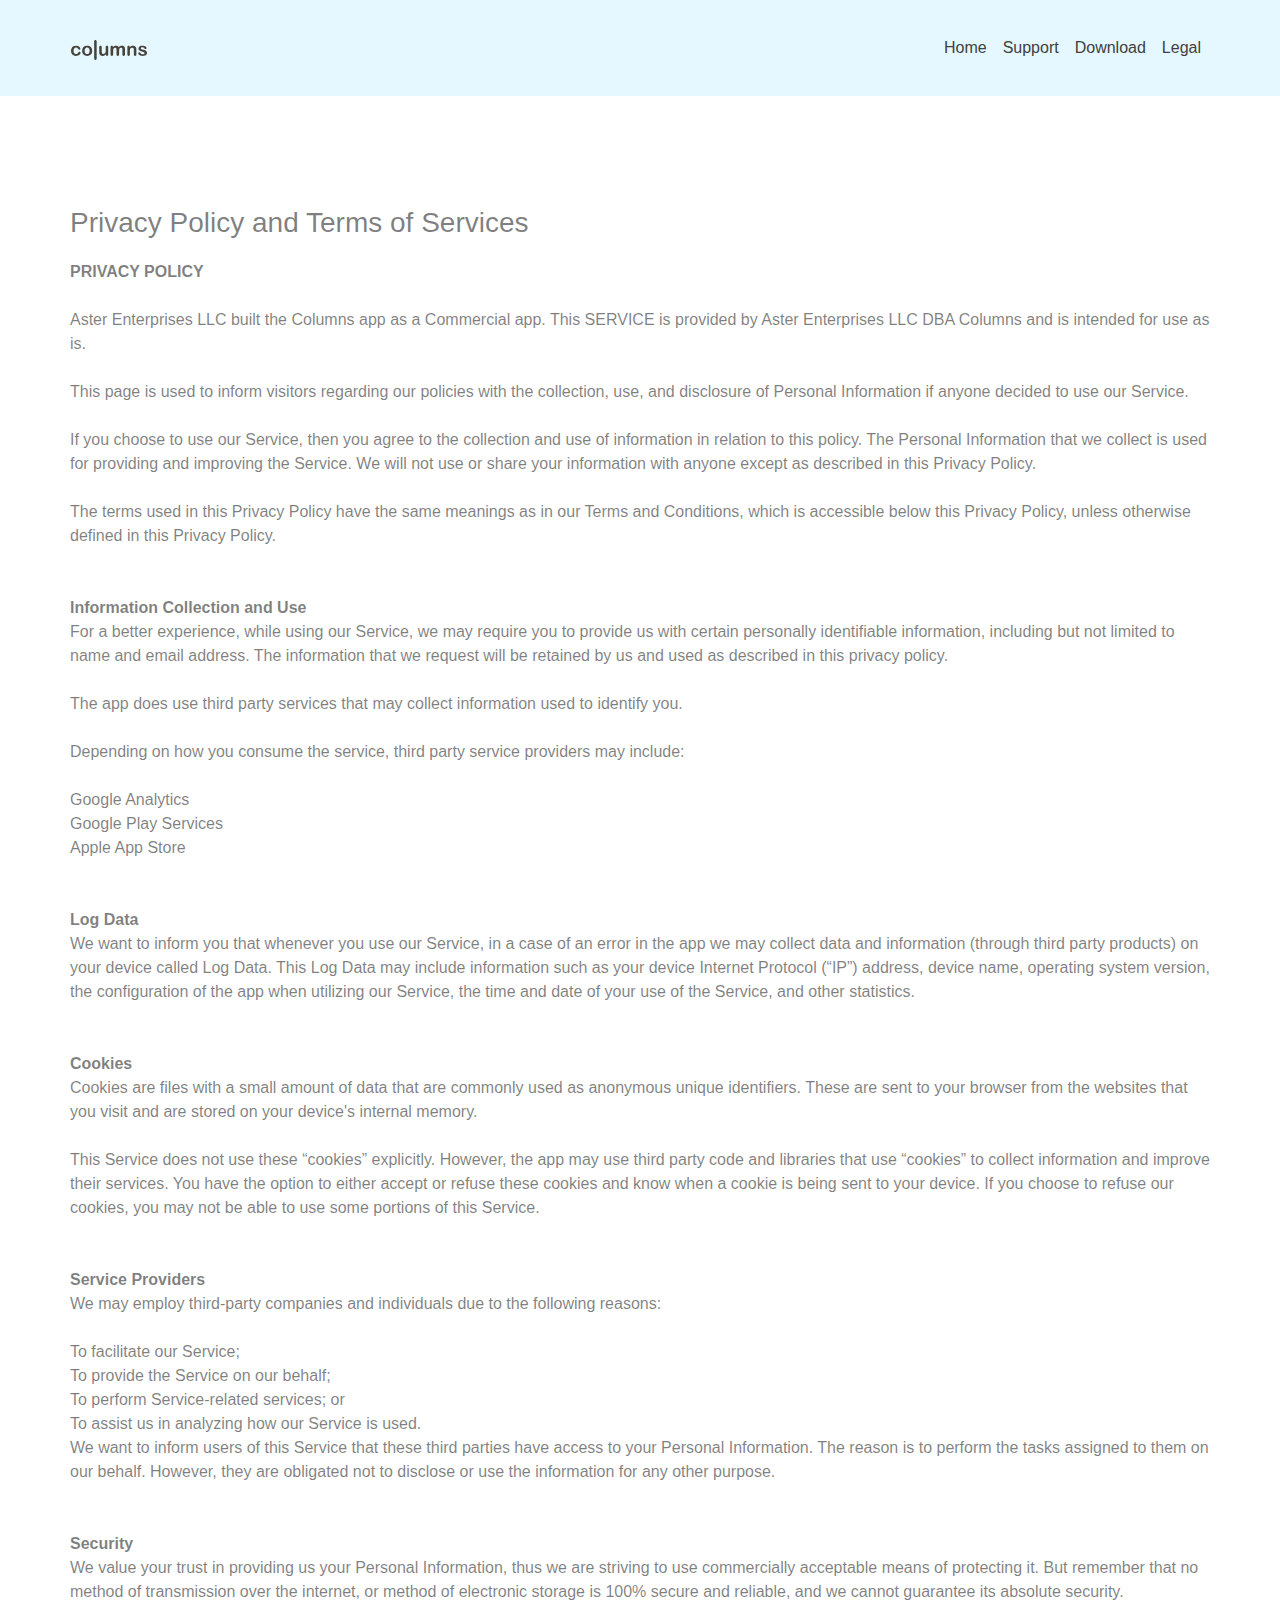
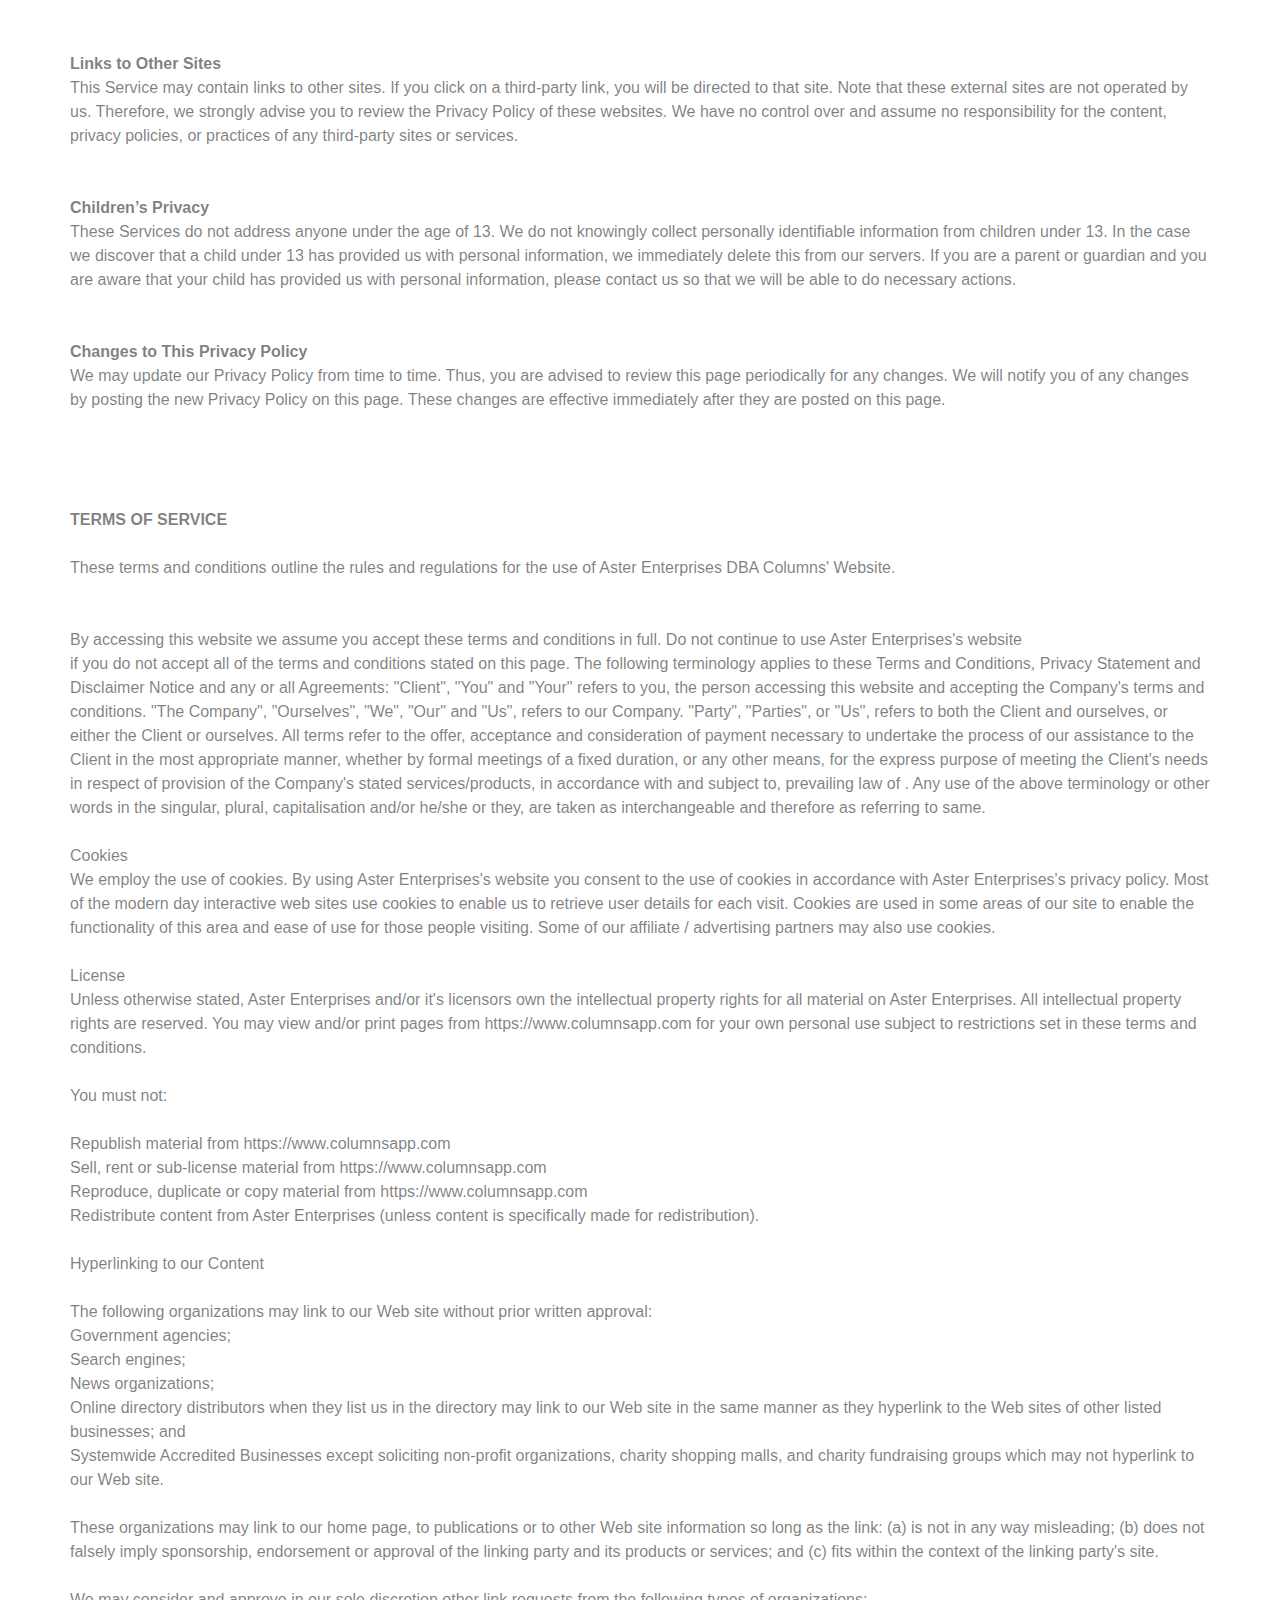
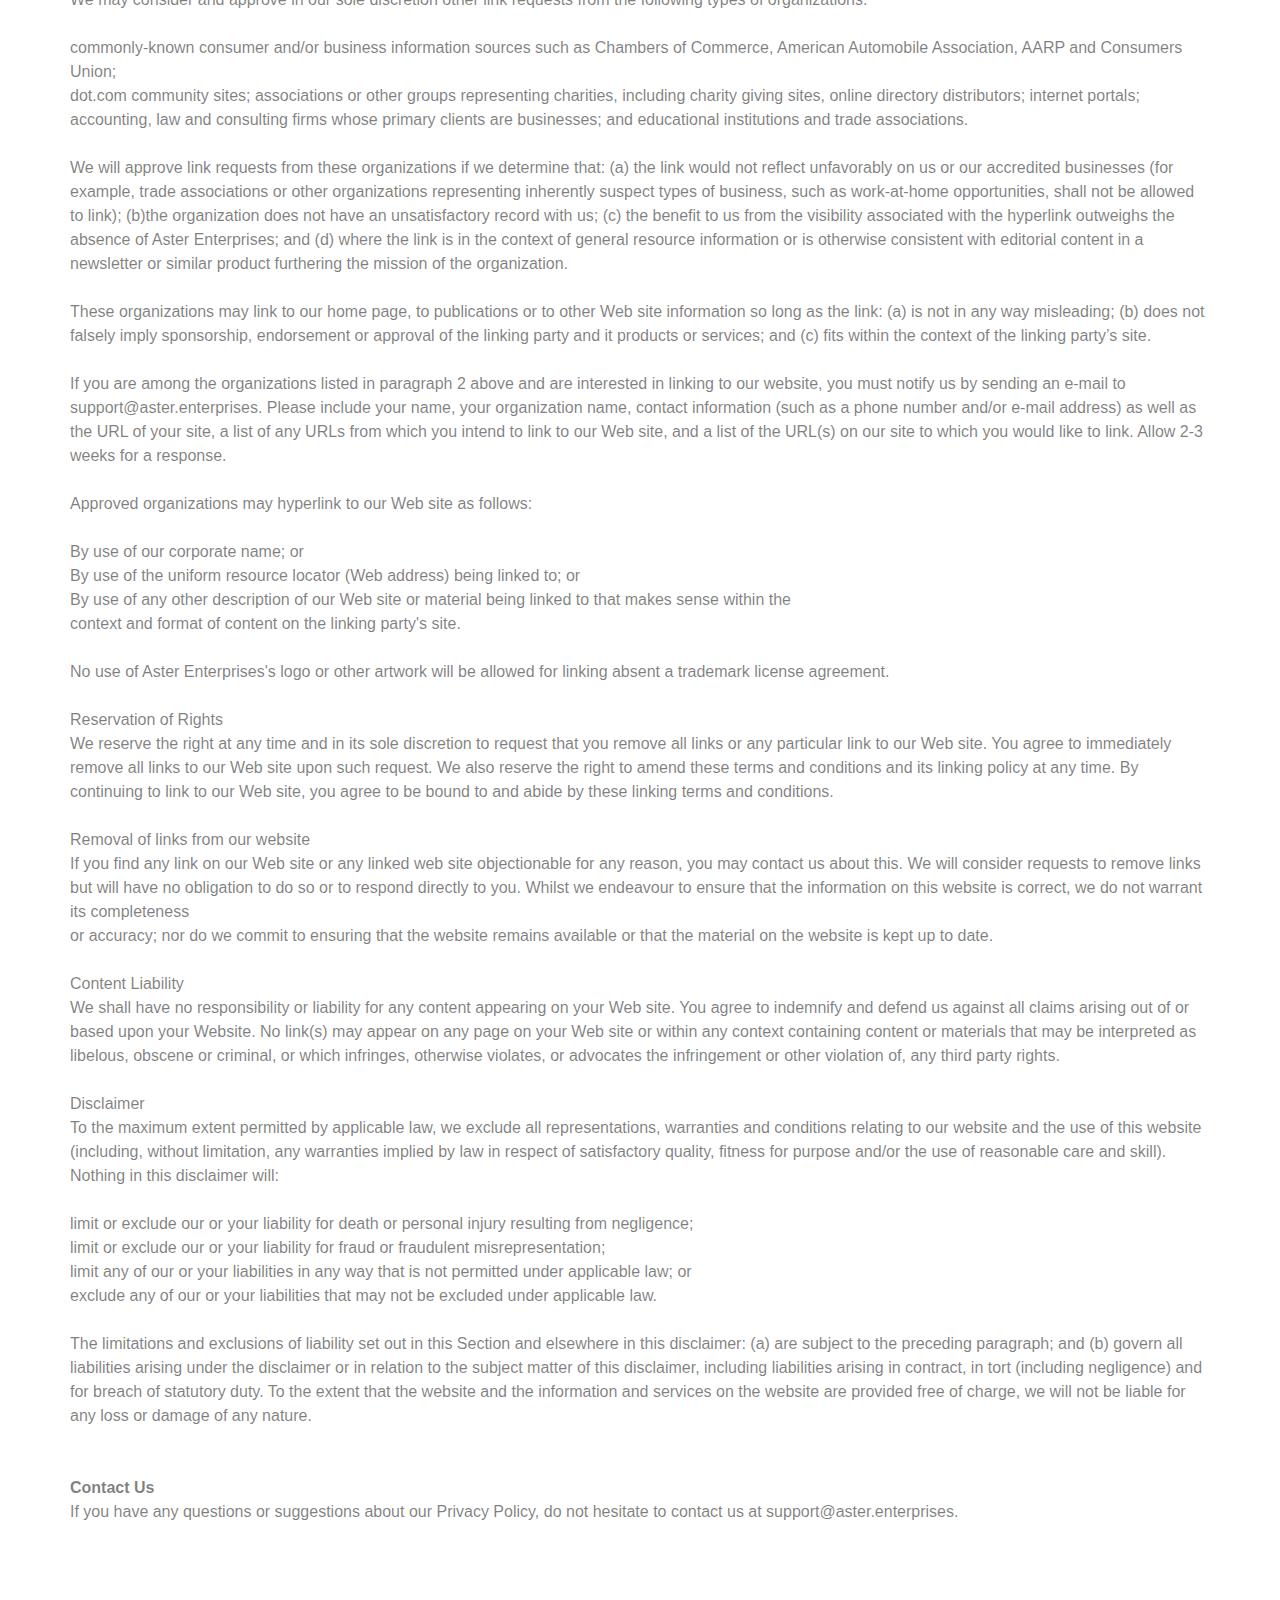
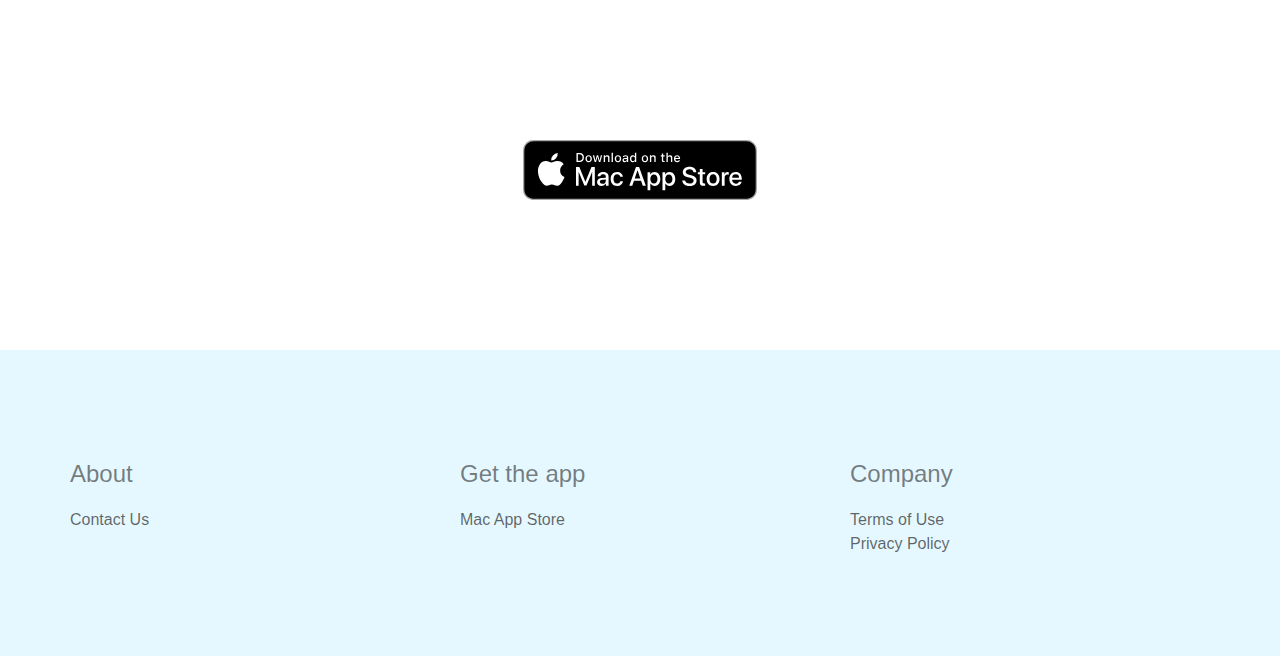
<file: legal.html>
<!doctype html><html><head>  <meta charset="utf-8">  <meta name="keywords" content="">  <meta name="description" content="">  <meta name="viewport" content="width=device-width, initial-scale=1.0, viewport-fit=cover">  <link rel="shortcut icon" type="image/png" href="favicon.ico?763?9536?679">  <link rel="stylesheet" type="text/css" href="./css/bootstrap.min.css?8918"><link rel="stylesheet" type="text/css" href="style.css?4057"><link rel="stylesheet" type="text/css" href="./css/font-awesome.min.css">  <title>Legal</title>  <!-- Analytics --><!-- Global site tag (gtag.js) - Google Analytics -->  <script async="" src="https://www.googletagmanager.com/gtag/js?id=G-P4EZGR131Y"></script>  <script> window.dataLayer = window.dataLayer || []; function gtag() { dataLayer.push(arguments); } gtag('js', new Date()); gtag('config', 'G-P4EZGR131Y');  </script><!-- Analytics END -->  </head><body><!-- Main container --><div class="page-container">  <!-- bloc-0 --><div class="bloc bgc-bubbles l-bloc" id="bloc-0"><div class="container bloc-sm"><div class="row"><div class="col"><nav class="navbar navbar-light row navbar-expand-md" role="navigation"><a class="navbar-brand" href="index.html"><img src="img/columns_word_svg.svg" alt="logo" /></a><button id="nav-toggle" type="button" class="ml-auto ui-navbar-toggler navbar-toggler border-0 p-0" data-toggle="collapse" data-target=".navbar-35264" aria-expanded="false" aria-label="Toggle navigation"><span class="navbar-toggler-icon"></span></button><div class="collapse navbar-collapse navbar-35264"><ul class="site-navigation nav navbar-nav ml-auto"><li class="nav-item"><a href="index.html" class="nav-link">Home</a></li><li class="nav-item"><a href="support.html" class="nav-link a-btn">Support</a></li><li class="nav-item"><a href="https://apps.apple.com/us/app/columns-two-column-notes/id1493839821" class="nav-link a-btn" target="_blank">Download</a></li><li class="nav-item"><a href="legal.html" class="a-btn nav-link">Legal</a></li></ul></div></nav></div></div></div></div><!-- bloc-0 END --><!-- bloc-15 --><div class="bloc l-bloc" id="bloc-15"><div class="container bloc-lg"><div class="row"><div class="col"><h3 class="mg-md">Privacy Policy and Terms of Services</h3><p><strong>PRIVACY POLICY</strong><br><br>Aster Enterprises LLC built the Columns app as a Commercial app. This SERVICE is provided by Aster Enterprises LLC DBA Columns and is intended for use as is.<br><br>This page is used to inform visitors regarding our policies with the collection, use, and disclosure of Personal Information if anyone decided to use our Service.<br><br>If you choose to use our Service, then you agree to the collection and use of information in relation to this policy. The Personal Information that we collect is used for providing and improving the Service. We will not use or share your information with anyone except as described in this Privacy Policy.<br><br>The terms used in this Privacy Policy have the same meanings as in our Terms and Conditions, which is accessible below this Privacy Policy, unless otherwise defined in this Privacy Policy.<br><br><br><strong>Information Collection and Use</strong><br>For a better experience, while using our Service, we may require you to provide us with certain personally identifiable information, including but not limited to name and email address. The information that we request will be retained by us and used as described in this privacy policy.<br><br>The app does use third party services that may collect information used to identify you.<br><br>Depending on how you consume the service, third party service providers may include:<br><br>Google Analytics<br>Google Play Services<br>Apple App Store<br><br><br><strong>Log Data</strong><br>We want to inform you that whenever you use our Service, in a case of an error in the app we may collect data and information (through third party products) on your device called Log Data. This Log Data may include information such as your device Internet Protocol (“IP”) address, device name, operating system version, the configuration of the app when utilizing our Service, the time and date of your use of the Service, and other statistics.<br><br><br><strong>Cookies</strong><br>Cookies are files with a small amount of data that are commonly used as anonymous unique identifiers. These are sent to your browser from the websites that you visit and are stored on your device's internal memory.<br><br>This Service does not use these “cookies” explicitly. However, the app may use third party code and libraries that use “cookies” to collect information and improve their services. You have the option to either accept or refuse these cookies and know when a cookie is being sent to your device. If you choose to refuse our cookies, you may not be able to use some portions of this Service.<br><br><br><strong>Service Providers</strong><br>We may employ third-party companies and individuals due to the following reasons:<br><br>To facilitate our Service;<br>To provide the Service on our behalf;<br>To perform Service-related services; or<br>To assist us in analyzing how our Service is used.<br>We want to inform users of this Service that these third parties have access to your Personal Information. The reason is to perform the tasks assigned to them on our behalf. However, they are obligated not to disclose or use the information for any other purpose.<br><br><br><strong>Security</strong><br>We value your trust in providing us your Personal Information, thus we are striving to use commercially acceptable means of protecting it. But remember that no method of transmission over the internet, or method of electronic storage is 100% secure and reliable, and we cannot guarantee its absolute security.<br><br><br><strong>Links to Other Sites</strong><br>This Service may contain links to other sites. If you click on a third-party link, you will be directed to that site. Note that these external sites are not operated by us. Therefore, we strongly advise you to review the Privacy Policy of these websites. We have no control over and assume no responsibility for the content, privacy policies, or practices of any third-party sites or services.<br><br><br><strong>Children&rsquo;s Privacy</strong><br>These Services do not address anyone under the age of 13. We do not knowingly collect personally identifiable information from children under 13. In the case we discover that a child under 13 has provided us with personal information, we immediately delete this from our servers. If you are a parent or guardian and you are aware that your child has provided us with personal information, please contact us so that we will be able to do necessary actions.<br><br><br><strong>Changes to This Privacy Policy</strong><br>We may update our Privacy Policy from time to time. Thus, you are advised to review this page periodically for any changes. We will notify you of any changes by posting the new Privacy Policy on this page. These changes are effective immediately after they are posted on this page.<br><br><br><br><br><strong>TERMS OF SERVICE</strong><br><br>These terms and conditions outline the rules and regulations for the use of Aster Enterprises DBA Columns' Website.<br><br><br>By accessing this website we assume you accept these terms and conditions in full. Do not continue to use Aster Enterprises's website<br>if you do not accept all of the terms and conditions stated on this page. The following terminology applies to these Terms and Conditions, Privacy Statement and Disclaimer Notice and any or all Agreements: "Client", "You" and "Your" refers to you, the person accessing this website and accepting the Company's terms and conditions. "The Company", "Ourselves", "We", "Our" and "Us", refers to our Company. "Party", "Parties", or "Us", refers to both the Client and ourselves, or either the Client or ourselves. All terms refer to the offer, acceptance and consideration of payment necessary to undertake the process of our assistance to the Client in the most appropriate manner, whether by formal meetings of a fixed duration, or any other means, for the express purpose of meeting the Client's needs in respect of provision of the Company's stated services/products, in accordance with and subject to, prevailing law of . Any use of the above terminology or other words in the singular, plural, capitalisation and/or he/she or they, are taken as interchangeable and therefore as referring to same.<br><br>Cookies <br>We employ the use of cookies. By using Aster Enterprises's website you consent to the use of cookies in accordance with Aster Enterprises's privacy policy. Most of the modern day interactive web sites use cookies to enable us to retrieve user details for each visit. Cookies are used in some areas of our site to enable the functionality of this area and ease of use for those people visiting. Some of our affiliate / advertising partners may also use cookies.<br><br>License<br>Unless otherwise stated, Aster Enterprises and/or it's licensors own the intellectual property rights for all material on Aster Enterprises. All intellectual property rights are reserved. You may view and/or print pages from https://www.columnsapp.com for your own personal use subject to restrictions set in these terms and conditions.<br><br>You must not:<br><br>Republish material from https://www.columnsapp.com<br>Sell, rent or sub-license material from https://www.columnsapp.com<br>Reproduce, duplicate or copy material from https://www.columnsapp.com<br>Redistribute content from Aster Enterprises (unless content is specifically made for redistribution).<br><br>Hyperlinking to our Content<br><br>The following organizations may link to our Web site without prior written approval:<br>Government agencies;<br>Search engines;<br>News organizations;<br>Online directory distributors when they list us in the directory may link to our Web site in the same manner as they hyperlink to the Web sites of other listed businesses; and<br>Systemwide Accredited Businesses except soliciting non-profit organizations, charity shopping malls, and charity fundraising groups which may not hyperlink to our Web site.<br><br>These organizations may link to our home page, to publications or to other Web site information so long as the link: (a) is not in any way misleading; (b) does not falsely imply sponsorship, endorsement or approval of the linking party and its products or services; and (c) fits within the context of the linking party's site.<br><br>We may consider and approve in our sole discretion other link requests from the following types of organizations:<br><br>commonly-known consumer and/or business information sources such as Chambers of Commerce, American Automobile Association, AARP and Consumers Union;<br>dot.com community sites; associations or other groups representing charities, including charity giving sites, online directory distributors; internet portals; accounting, law and consulting firms whose primary clients are businesses; and educational institutions and trade associations.<br><br>We will approve link requests from these organizations if we determine that: (a) the link would not reflect unfavorably on us or our accredited businesses (for example, trade associations or other organizations representing inherently suspect types of business, such as work-at-home opportunities, shall not be allowed to link); (b)the organization does not have an unsatisfactory record with us; (c) the benefit to us from the visibility associated with the hyperlink outweighs the absence of Aster Enterprises; and (d) where the link is in the context of general resource information or is otherwise consistent with editorial content in a newsletter or similar product furthering the mission of the organization.<br><br>These organizations may link to our home page, to publications or to other Web site information so long as the link: (a) is not in any way misleading; (b) does not falsely imply sponsorship, endorsement or approval of the linking party and it products or services; and (c) fits within the context of the linking party&rsquo;s site.<br><br>If you are among the organizations listed in paragraph 2 above and are interested in linking to our website, you must notify us by sending an e-mail to support@aster.enterprises. Please include your name, your organization name, contact information (such as a phone number and/or e-mail address) as well as the URL of your site, a list of any URLs from which you intend to link to our Web site, and a list of the URL(s) on our site to which you would like to link. Allow 2-3 weeks for a response.<br><br>Approved organizations may hyperlink to our Web site as follows:<br><br>By use of our corporate name; or<br>By use of the uniform resource locator (Web address) being linked to; or<br>By use of any other description of our Web site or material being linked to that makes sense within the<br>context and format of content on the linking party's site.<br><br>No use of Aster Enterprises's logo or other artwork will be allowed for linking absent a trademark license agreement.<br><br>Reservation of Rights<br>We reserve the right at any time and in its sole discretion to request that you remove all links or any particular link to our Web site. You agree to immediately remove all links to our Web site upon such request. We also reserve the right to amend these terms and conditions and its linking policy at any time. By continuing to link to our Web site, you agree to be bound to and abide by these linking terms and conditions.<br><br>Removal of links from our website<br>If you find any link on our Web site or any linked web site objectionable for any reason, you may contact us about this. We will consider requests to remove links but will have no obligation to do so or to respond directly to you. Whilst we endeavour to ensure that the information on this website is correct, we do not warrant its completeness<br>or accuracy; nor do we commit to ensuring that the website remains available or that the material on the website is kept up to date.<br><br>Content Liability<br>We shall have no responsibility or liability for any content appearing on your Web site. You agree to indemnify and defend us against all claims arising out of or based upon your Website. No link(s) may appear on any page on your Web site or within any context containing content or materials that may be interpreted as libelous, obscene or criminal, or which infringes, otherwise violates, or advocates the infringement or other violation of, any third party rights.<br><br>Disclaimer<br>To the maximum extent permitted by applicable law, we exclude all representations, warranties and conditions relating to our website and the use of this website (including, without limitation, any warranties implied by law in respect of satisfactory quality, fitness for purpose and/or the use of reasonable care and skill). Nothing in this disclaimer will:<br><br>limit or exclude our or your liability for death or personal injury resulting from negligence;<br>limit or exclude our or your liability for fraud or fraudulent misrepresentation;<br>limit any of our or your liabilities in any way that is not permitted under applicable law; or<br>exclude any of our or your liabilities that may not be excluded under applicable law.<br><br>The limitations and exclusions of liability set out in this Section and elsewhere in this disclaimer: (a) are subject to the preceding paragraph; and (b) govern all liabilities arising under the disclaimer or in relation to the subject matter of this disclaimer, including liabilities arising in contract, in tort (including negligence) and for breach of statutory duty. To the extent that the website and the information and services on the website are provided free of charge, we will not be liable for any loss or damage of any nature.<br><br><br><strong>Contact Us</strong><br>If you have any questions or suggestions about our Privacy Policy, do not hesitate to contact us at support@aster.enterprises.<br></p></div></div></div></div><!-- bloc-15 END --><!-- ScrollToTop Button --><a class="bloc-button btn btn-d scrollToTop" onclick="scrollToTarget('1',this)"><span class="fa fa-chevron-up"></span></a><!-- ScrollToTop Button END--><!-- bloc-13 --><div class="bloc l-bloc" id="bloc-13"><div class="container bloc-lg"><div class="row"><div class="col-sm-10 offset-sm-1 col-md-8 offset-md-2 col-lg-6 offset-lg-3"><a href="https://apps.apple.com/us/app/columns-two-column-notes/id1493839821" target="_blank"><img src="img/Download_on_the_Mac_App_Store_Badge_US-UK_RGB_blk_092917.svg" class="img-fluid mx-auto d-block img-12-style mg-lg" alt="Download_on_the_Mac_App_Store_Badge_US UK_RGB_blk_092917" /></a></div></div></div></div><!-- bloc-13 END --><!-- bloc-9 --><div class="bloc bgc-bubbles l-bloc" id="bloc-9"><div class="container bloc-lg"><div class="row"><div class="col-12 col-sm-4"><h4 class="mg-md text-sm-left text-center">About</h4><a href="support.html" class="a-btn a-block footer-link">Contact Us</a></div><div class="col-12 col-sm-4"><h4 class="mg-md text-sm-left text-center">Get the app</h4><a href="https://apps.apple.com/us/app/columns-two-column-notes/id1493839821" class="a-btn a-block footer-link" target="_blank">Mac App Store</a></div><div class="col-12 col-sm-4"><h4 class="mg-md text-sm-left text-center">Company</h4><a href="legal.html" class="a-btn a-block footer-link">Terms of Use</a><a href="legal.html" class="a-btn a-block footer-link">Privacy Policy</a></div></div></div></div><!-- bloc-9 END --></div><!-- Main container END -->  <script src="./js/jquery-3.3.1.min.js?5516"></script><script src="./js/bootstrap.bundle.min.js?9643"></script><script src="./js/blocs.min.js?3508"></script><!-- Additional JS END --></body></html>
</file>
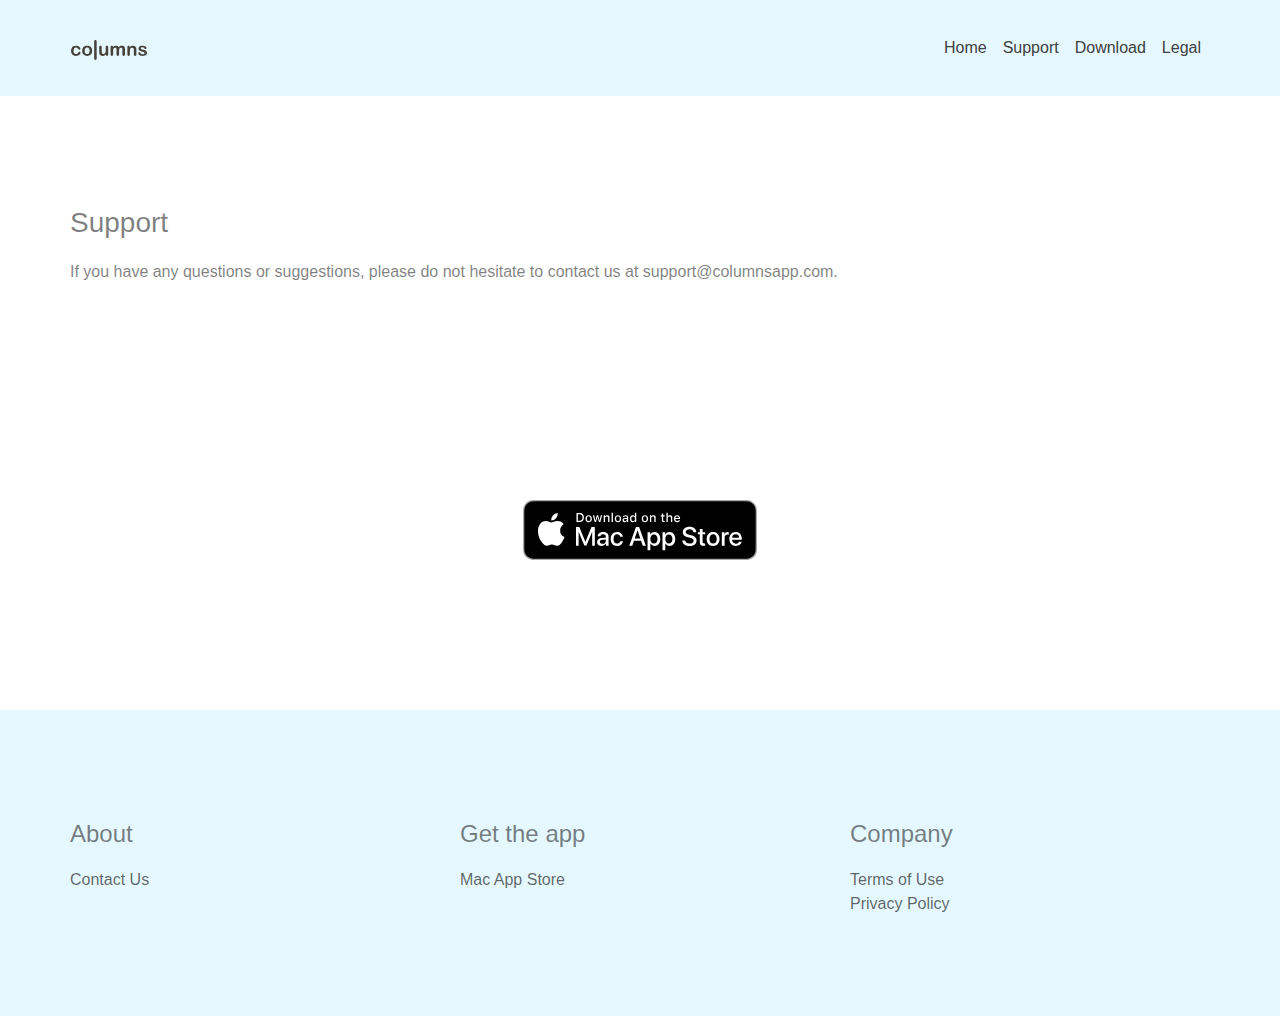
<file: support.html>
<!doctype html><html><head>  <meta charset="utf-8">  <meta name="keywords" content="">  <meta name="description" content="">  <meta name="viewport" content="width=device-width, initial-scale=1.0, viewport-fit=cover">  <link rel="shortcut icon" type="image/png" href="favicon.ico?763?9536">  <link rel="stylesheet" type="text/css" href="./css/bootstrap.min.css?2179"><link rel="stylesheet" type="text/css" href="style.css?5798"><link rel="stylesheet" type="text/css" href="./css/font-awesome.min.css">  <title>support</title>  <!-- Analytics --><!-- Global site tag (gtag.js) - Google Analytics -->  <script async="" src="https://www.googletagmanager.com/gtag/js?id=G-P4EZGR131Y"></script>  <script> window.dataLayer = window.dataLayer || []; function gtag() { dataLayer.push(arguments); } gtag('js', new Date()); gtag('config', 'G-P4EZGR131Y');  </script><!-- Analytics END -->  </head><body><!-- Main container --><div class="page-container">  <!-- bloc-0 --><div class="bloc bgc-bubbles l-bloc" id="bloc-0"><div class="container bloc-sm"><div class="row"><div class="col"><nav class="navbar navbar-light row navbar-expand-md" role="navigation"><a class="navbar-brand" href="index.html"><img src="img/columns_word_svg.svg" alt="logo" /></a><button id="nav-toggle" type="button" class="ml-auto ui-navbar-toggler navbar-toggler border-0 p-0" data-toggle="collapse" data-target=".navbar-35264" aria-expanded="false" aria-label="Toggle navigation"><span class="navbar-toggler-icon"></span></button><div class="collapse navbar-collapse navbar-35264"><ul class="site-navigation nav navbar-nav ml-auto"><li class="nav-item"><a href="index.html" class="nav-link">Home</a></li><li class="nav-item"><a href="support.html" class="nav-link a-btn">Support</a></li><li class="nav-item"><a href="https://apps.apple.com/us/app/columns-two-column-notes/id1493839821" class="nav-link a-btn" target="_blank">Download</a></li><li class="nav-item"><a href="legal.html" class="a-btn nav-link">Legal</a></li></ul></div></nav></div></div></div></div><!-- bloc-0 END --><!-- bloc-13 --><div class="bloc l-bloc" id="bloc-13"><div class="container bloc-lg"><div class="row"><div class="col"><h3 class="mg-md">Support</h3><p>If you have any questions or suggestions, please do not hesitate to contact us at support@columnsapp.com.</p></div></div></div></div><!-- bloc-13 END --><!-- ScrollToTop Button --><a class="bloc-button btn btn-d scrollToTop" onclick="scrollToTarget('1',this)"><span class="fa fa-chevron-up"></span></a><!-- ScrollToTop Button END--><!-- bloc-13 --><div class="bloc l-bloc" id="bloc-13"><div class="container bloc-lg"><div class="row"><div class="col-sm-10 offset-sm-1 col-md-8 offset-md-2 col-lg-6 offset-lg-3"><a href="https://apps.apple.com/us/app/columns-two-column-notes/id1493839821" target="_blank"><img src="img/Download_on_the_Mac_App_Store_Badge_US-UK_RGB_blk_092917.svg" class="img-fluid mx-auto d-block img-12-style mg-lg" alt="Download_on_the_Mac_App_Store_Badge_US UK_RGB_blk_092917" /></a></div></div></div></div><!-- bloc-13 END --><!-- bloc-9 --><div class="bloc bgc-bubbles l-bloc" id="bloc-9"><div class="container bloc-lg"><div class="row"><div class="col-12 col-sm-4"><h4 class="mg-md text-sm-left text-center">About</h4><a href="support.html" class="a-btn a-block footer-link">Contact Us</a></div><div class="col-12 col-sm-4"><h4 class="mg-md text-sm-left text-center">Get the app</h4><a href="https://apps.apple.com/us/app/columns-two-column-notes/id1493839821" class="a-btn a-block footer-link" target="_blank">Mac App Store</a></div><div class="col-12 col-sm-4"><h4 class="mg-md text-sm-left text-center">Company</h4><a href="legal.html" class="a-btn a-block footer-link">Terms of Use</a><a href="legal.html" class="a-btn a-block footer-link">Privacy Policy</a></div></div></div></div><!-- bloc-9 END --></div><!-- Main container END -->  <script src="./js/jquery-3.3.1.min.js?5516"></script><script src="./js/bootstrap.bundle.min.js?9643"></script><script src="./js/blocs.min.js?3508"></script><!-- Additional JS END --></body></html>
</file>
<file: style.css>
body{margin:0;padding:0;  background:#FFFFFF;  overflow-x:hidden;  -webkit-font-smoothing: antialiased;  -moz-osx-font-smoothing: grayscale;}.page-container{overflow-x:hidden;} a,button{transition: background .3s ease-in-out;outline: none!important;} a:hover{text-decoration: none; cursor:pointer;}.bloc{width:100%;clear:both;background: 50% 50% no-repeat;padding:0 50px;-webkit-background-size: cover;-moz-background-size: cover;-o-background-size: cover;background-size: cover;position:relative;display:flex;}.bloc .container{padding-left:0;padding-right:0;}.bloc-lg{padding:100px 50px;}.bloc-sm{padding:20px 50px;}.bloc-fill-screen{min-height:100vh;display: flex;flex-direction: column;padding-top:20px;padding-bottom:20px;}.bloc-fill-screen > .container{align-self: flex-middle;flex-grow: 1;display: flex;}.bloc-fill-screen > .container > .row{flex-grow: 1;align-self: center;width:100%;}.bloc-fill-screen .fill-bloc-top-edge, .bloc-fill-screen .fill-bloc-bottom-edge{flex-grow: 0;}.bloc-fill-screen .fill-bloc-top-edge{align-self: flex-start;}.bloc-fill-screen .fill-bloc-bottom-edge{align-self: flex-end;}.full-width-bloc{padding-left:0;padding-right:0;}.full-width-bloc .row{margin-left:0;margin-right:0;}.full-width-bloc .container{width:100%;max-width:100%!important;}.full-width-bloc .carousel img{width:100%;height:auto;}.d-bloc{color:rgba(255,255,255,.7);}.d-bloc button:hover{color:rgba(255,255,255,.9);}.d-bloc .icon-round,.d-bloc .icon-square,.d-bloc .icon-rounded,.d-bloc .icon-semi-rounded-a,.d-bloc .icon-semi-rounded-b{border-color:rgba(255,255,255,.9);}.d-bloc .divider-h span{border-color:rgba(255,255,255,.2);}.d-bloc .a-btn,.d-bloc .navbar a, .d-bloc a .icon-sm, .d-bloc a .icon-md, .d-bloc a .icon-lg, .d-bloc a .icon-xl, .d-bloc h1 a, .d-bloc h2 a, .d-bloc h3 a, .d-bloc h4 a, .d-bloc h5 a, .d-bloc h6 a, .d-bloc p a{color:rgba(255,255,255,.6);}.d-bloc .a-btn:hover,.d-bloc .navbar a:hover,.d-bloc a:hover .icon-sm, .d-bloc a:hover .icon-md, .d-bloc a:hover .icon-lg, .d-bloc a:hover .icon-xl, .d-bloc h1 a:hover, .d-bloc h2 a:hover, .d-bloc h3 a:hover, .d-bloc h4 a:hover, .d-bloc h5 a:hover, .d-bloc h6 a:hover, .d-bloc p a:hover{color:rgba(255,255,255,1);}.d-bloc .navbar-toggle .icon-bar{background:rgba(255,255,255,1);}.d-bloc .btn-wire,.d-bloc .btn-wire:hover{color:rgba(255,255,255,1);border-color:rgba(255,255,255,1);}.d-bloc .card{color:rgba(0,0,0,.5);}.d-bloc .card button:hover{color:rgba(0,0,0,.7);}.d-bloc .card icon{border-color:rgba(0,0,0,.7);}.d-bloc .card .divider-h span{border-color:rgba(0,0,0,.1);}.d-bloc .card .a-btn{color:rgba(0,0,0,.6);}.d-bloc .card .a-btn:hover{color:rgba(0,0,0,1);}.d-bloc .card .btn-wire, .d-bloc .card .btn-wire:hover{color:rgba(0,0,0,.7);border-color:rgba(0,0,0,.3);}.d-bloc .card,.l-bloc{color:rgba(0,0,0,.5);}.d-bloc .card button:hover,.l-bloc button:hover{color:rgba(0,0,0,.7);}.l-bloc .icon-round,.l-bloc .icon-square,.l-bloc .icon-rounded,.l-bloc .icon-semi-rounded-a,.l-bloc .icon-semi-rounded-b{border-color:rgba(0,0,0,.7);}.d-bloc .card .divider-h span,.l-bloc .divider-h span{border-color:rgba(0,0,0,.1);}.d-bloc .card .a-btn,.l-bloc .a-btn,.l-bloc .navbar a,.l-bloc a .icon-sm, .l-bloc a .icon-md, .l-bloc a .icon-lg, .l-bloc a .icon-xl, .l-bloc h1 a, .l-bloc h2 a, .l-bloc h3 a, .l-bloc h4 a, .l-bloc h5 a, .l-bloc h6 a, .l-bloc p a{color:rgba(0,0,0,.6);}.d-bloc .card .a-btn:hover,.l-bloc .a-btn:hover,.l-bloc .navbar a:hover, .l-bloc a:hover .icon-sm, .l-bloc a:hover .icon-md, .l-bloc a:hover .icon-lg, .l-bloc a:hover .icon-xl, .l-bloc h1 a:hover, .l-bloc h2 a:hover, .l-bloc h3 a:hover, .l-bloc h4 a:hover, .l-bloc h5 a:hover, .l-bloc h6 a:hover, .l-bloc p a:hover{color:rgba(0,0,0,1);}.l-bloc .navbar-toggle .icon-bar{color:rgba(0,0,0,.6);}.d-bloc .card .btn-wire,.d-bloc .card .btn-wire:hover,.l-bloc .btn-wire,.l-bloc .btn-wire:hover{color:rgba(0,0,0,.7);border-color:rgba(0,0,0,.3);}.voffset{margin-top:30px;}.voffset-lg{margin-top:80px;}.hero .hero-nav{padding-left:inherit;padding-right:inherit;}.navbar-light .navbar-nav .nav-link {color: rgb(64, 64, 64);}.btco-menu li > a {padding: 10px 15px;color: #000;}.btco-menu .active a:focus,.btco-menu li a:focus ,.navbar > .show > a:focus{background: transparent;outline: 0;}.dropdown-menu .show > .dropdown-toggle::after{transform: rotate(-90deg);}.mg-sm{margin-top:10px;margin-bottom:5px;}.mg-md{margin-top:10px;margin-bottom:20px;}.mg-lg{margin-top:10px;margin-bottom:40px;}img.mg-sm,img.mg-md,img.mg-lg{margin-top: 0;}img.mg-sm{margin-bottom:10px;}img.mg-md{margin-bottom:30px;}img.mg-lg{margin-bottom:50px;}.btn-d,.btn-d:hover,.btn-d:focus{color:#FFF;background:rgba(0,0,0,.3);}button{outline: none!important;}.a-block{width:100%;text-align:left;display: inline-block;}.text-center .a-block{text-align:center;}.card-sq, .card-sq .card-header, .card-sq .card-footer{border-radius:0;}.card-rd{border-radius:30px;}.card-rd .card-header{border-radius:29px 29px 0 0;}.card-rd .card-footer{border-radius:0 0 29px 29px;}.scrollToTop{width:40px;height:40px;position:fixed;bottom:20px;right:20px;opacity: 0;z-index: 500;transition: all .3s ease-in-out;}.scrollToTop span{margin-top: 6px;}.showScrollTop{font-size: 14px;opacity: 1;}.blocsapp-device-ipad{background-repeat:no-repeat;background-size:contain;background-position:center;display: block;width:100%;height:auto;padding: 13.4%;}.blocsapp-device-ipad img{width:100%;height:auto;margin: 0 auto;}.blocsapp-device-ipad .embed-responsive{padding-bottom: 140%;width: 104.9%;left: -2.3%;}.blocsapp-device-ipad.ipad-gold{background-image:url("img/Apple-iPad-Air-2-Gold.png");}.blocsapp-device-mb{background-repeat:no-repeat;background-size:contain;background-position:center;display: block;width:100%;height:auto;padding: 3.6% 15% 7.5%;}.blocsapp-device-mb img{width:100%;height:auto;margin: 0 auto;}.blocsapp-device-mb .embed-responsive{padding-bottom: 65%;width: 103.1%;left: -1.5%;}.mb-gold{background-image:url("img/Apple-Macbook-Gold.png");}.blocsapp-mb-air{background-image:url("img/Apple-Macbook-Air.png");}h1,h2,h3,h4,h5,h6,p,label,.btn,a{font-family:"Helvetica";}.container{max-width:1140px;}.feature-col-mt{margin-top:29px;}.hero-first-col-mb{margin-bottom:30px;}.navbar-brand img{height:20px;}.img-style{height:40px;}.img-bloc-0-style{width:200px;}.highlight{text-transform:none;background-color:#B3F57D;border-style:solid;border-color:#BEEB8C!important;box-shadow:0px 0px 1px #A5A5A5;border-width:2px 2px 2px 2px;}.blacktext{color:#000000!important;}.whitetext{color:#FFFFFF!important;text-shadow:0px 0px 11px #007171;box-shadow:0px 0px 0px #000000;}.img-10-style{height:60px;}.img-12-style{height:60px;}.bgc-bubbles{background-color:#E6F8FF;}.bgc-charcoal{background-color:#31353E;}.bgc-celeste-colour{background-color:#A2FFFF;}.tc-black{color:#000000!important;}@media (max-width: 1024px){  .bloc{ padding-left: 20px;   padding-right: 20px;  }  .bloc.full-width-bloc, .bloc-tile-2.full-width-bloc .container, .bloc-tile-3.full-width-bloc .container, .bloc-tile-4.full-width-bloc .container{ padding-left: 0;   padding-right: 0;  }}@media (max-width: 991px){  .container{width:100%;}  .page-container, #hero-bloc{overflow-x: hidden;position: relative;}   .bloc{padding-left: constant(safe-area-inset-left);padding-right: constant(safe-area-inset-right);}   .bloc-group, .bloc-group .bloc{display:block;width:100%;}}@media (max-width: 767px){  .page-container{ overflow-x: hidden; position:relative;  }  .bloc-tile-2 .container, .bloc-tile-3 .container, .bloc-tile-4 .container{ padding-left:0;padding-right:0;  }  .a-block{ padding:0 10px;  }  .btn-dwn{   display:none;   }  .voffset{ margin-top:5px;  }  .voffset-md{ margin-top:20px;  }  .voffset-lg{ margin-top:30px;  }  form{ padding:5px;  }  .close-lightbox{ display:inline-block;  }  .blocsapp-device-iphone5{ background-size: 216px 425px; padding-top:60px; width:216px; height:425px;  }  .blocsapp-device-iphone5 img{ width: 180px; height: 320px;  }}@media (max-width: 575px){.footer-link{text-align:center;}}
</file>
